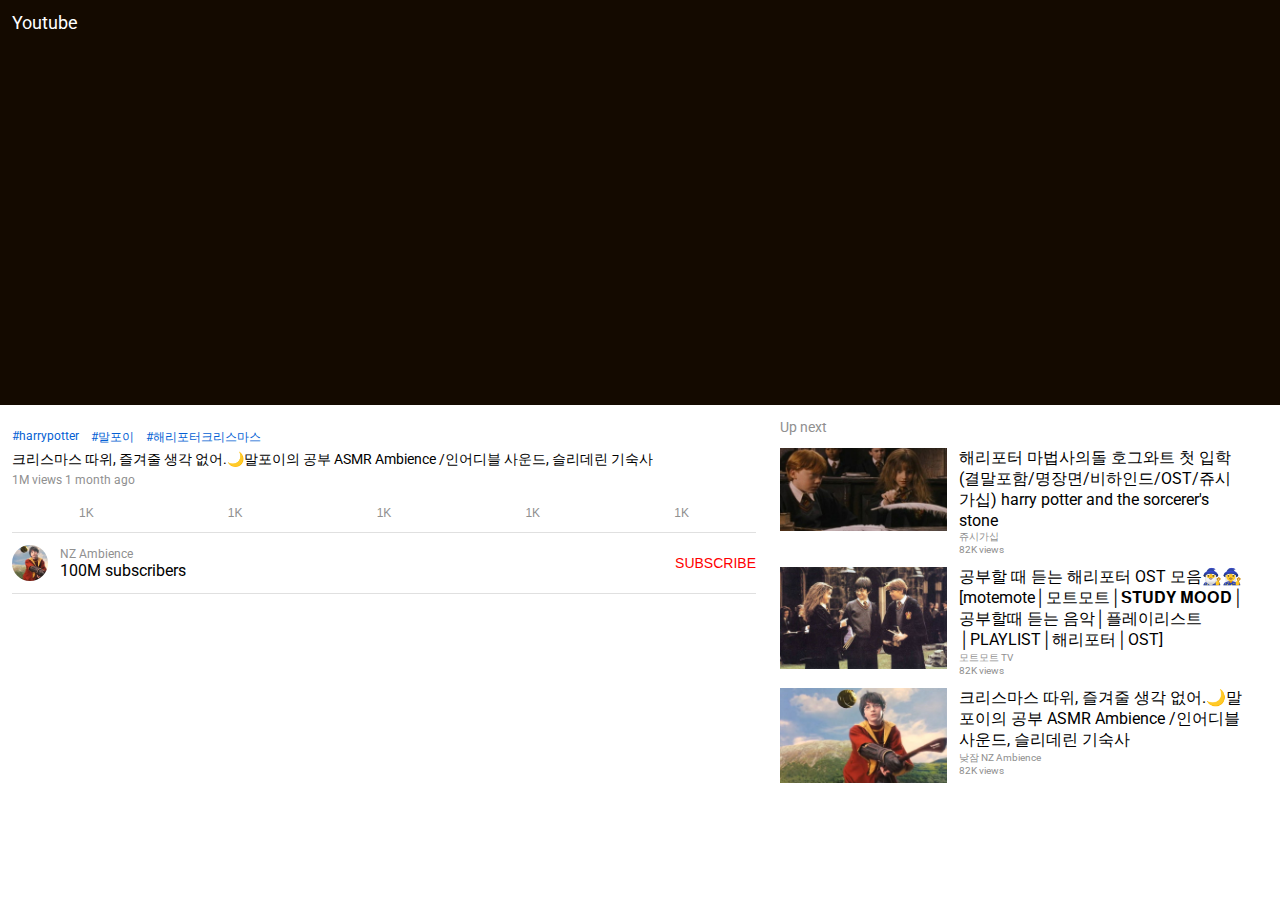
<file: index.html>
<!DOCTYPE html>
<html lang="en">
  <head>
    <meta charset="UTF-8" />
    <meta name="viewport" content="width=device-width, initial-scale=1.0" />
    <meta http-equiv="X-UA-Compatible" content="ie=edge" />
    <link
      rel="stylesheet"
      href="https://pro.fontawesome.com/releases/v5.10.0/css/all.css"
      integrity="sha384-AYmEC3Yw5cVb3ZcuHtOA93w35dYTsvhLPVnYs9eStHfGJvOvKxVfELGroGkvsg+p"
      crossorigin="anonymous"
    />
    <link
      href="https://fonts.googleapis.com/css2?family=Roboto&display=swap"
      rel="stylesheet"
    />
    <link rel="stylesheet" href="style.css" />
    <title>Youtube</title>
  </head>
  <body>
    <header>
      <div class="logo">
        <i class="fab fa-youtube"></i>
        <span>Youtube</span>
      </div>
      <div class="icons">
        <i class="fas fa-search"></i>
        <i class="fas fa-ellipsis-v"></i>
      </div>
    </header>
    <section class="player">
      <div id="player"></div>
    </section>


    <!-- Video Info -->
    <div class="infoAndUpNext">
      <section class="info">
        <!-- Metadata -->
        <div class="metadata">
          <ul class="hashtags">
            <li>#harrypotter</li>
            <li>#말포이</li>
            <li>#해리포터크리스마스</li>
          </ul>
          <div class="titleAndButton">
            <span class="title clamp"
              >크리스마스 따위, 즐겨줄 생각 없어.🌙말포이의 공부 ASMR Ambience
              /인어디블 사운드, 슬리데린 기숙사</span
            >
            <button class="moreBtn">
              <i class="fas fa-caret-down"></i>
            </button>
          </div>
          <span class="views">
            1M views 1 month ago
          </span>
        </div>
        <!-- Actions -->
        <div class="actions">
          <ul>
            <li>
              <button><i class="fas fa-thumbs-up"></i><span>1K</span></button>
            </li>
            <li>
              <button><i class="fas fa-thumbs-down"></i><span>1K</span></button>
            </li>
            <li>
              <button><i class="fas fa-share"></i><span>1K</span></button>
            </li>
            <li>
              <button><i class="fas fa-plus"></i><span>1K</span></button>
            </li>
            <li>
              <button><i class="fas fa-flag"></i><span>1K</span></button>
            </li>
          </ul>
        </div>
        <!-- Channel description -->
        <div class="channel">
          <div class="metadata">
            <img src="image/hp3.jpg" alt="" />
            <div class="info">
              <span class="name">NZ Ambience</span>
              <span class="subscribers">100M subscribers</span>
            </div>
          </div>
          <button class="subscribe">subscribe</button>
        </div>
        <!-- bookmark -->
        <!-- <div class="bookmarks">
          <button id="bookmark">
          <i class="fas fa-bookmark"></i>
          </button>
        </div> -->
      </section>
      
      <section class="upNext">
        <span class="title">Up next</span>
        <ul>
          <li class="item">
            <div class="img"><img src="image/hp1.jpg" alt="" /></div>
            <div class="info">
              <span class="title"
                >해리포터 마법사의돌 호그와트 첫 입학
                (결말포함/명장면/비하인드/OST/쥬시가십) harry potter and the
                sorcerer's stone</span
              >
              <span class="name">쥬시가십</span>
              <span class="views">82K views</span>
            </div>
            <button class="moreBtn">
              <i class="fas fa-ellipsis-v"></i>
            </button>
          </li>
          <li class="item">
            <div class="img"><img src="image/hp2.jpg" alt="" /></div>
            <div class="info">
              <span class="title"
                >공부할 때 듣는 해리포터 OST 모음🧙‍♂️🧙‍♀️ [motemote│모트모트│𝐒𝐓𝐔𝐃𝐘
                𝐌𝐎𝐎𝐃│공부할때 듣는
                음악│플레이리스트│PLAYLIST│해리포터│OST]</span
              >
              <span class="name">모트모트 TV</span>
              <span class="views">82K views</span>
            </div>
            <button class="moreBtn">
              <i class="fas fa-ellipsis-v"></i>
            </button>
          </li>
          <li class="item">
            <div class="img"><img src="image/hp3.jpg" alt="" /></div>
            <div class="info">
              <span class="title"
                >크리스마스 따위, 즐겨줄 생각 없어.🌙말포이의 공부 ASMR Ambience
                /인어디블 사운드, 슬리데린 기숙사</span
              >
              <span class="name">낮잠 NZ Ambience </span>
              <span class="views">82K views</span>
            </div>
            <button class="moreBtn">
              <i class="fas fa-ellipsis-v"></i>
            </button>
          </li>
        </ul>
      </section>
    </div>
    <script>
      document.cookie = "safeCookie=youtube; SameSite=Lax";
      document.cookie = "crossCooke=youtube; SameSite=None; Secure";

      var tag = document.createElement("script");
      tag.src = "https://www.youtube.com/iframe_api";
      tag.id = "iframe_api";
      var firstScriptTag = document.getElementsByTagName("script")[0];
      // console.log(firstScriptTag);

      firstScriptTag.parentNode.insertBefore(tag, firstScriptTag);
      //player 변수 설정
      var player;
      function onYouTubeIframeAPIReady() {
        player = new YT.Player("player", {
          height: "180",
          width: "320",
          videoId: "vZ_RjXlSJxk",
          events: {
            onReady: onPlayerReady,
            onStateChange: onPlayerStateChange
          }
        });
      }
      // https://www.youtube.com/watch?v=vZ_RjXlSJxk&t=1s
      //우쿨렐레 -143K1YbEio

      function bookmark(time){
        console.log(time,'time');
        player.playVideo(time);
      }

      function onPlayerReady(event) {
        // event.target.playVideo();
      }

      function onPlayerStateChange(event) {
        if (event.data == YT.PlayerState.PLAYING) {
        }
      }
      function stopVideo() {
        player.stopVideo();
      }

      const bookmarkBtn = document.getElementById("bookmark");
      bookmarkBtn.addEventListener("click", () => {
        console.log('bookmark clicked');
        console.log(bookmark(10))
        player.bookmark(10);
      });
      // const stopBtn = document.getElementById("stopBtn");
      // stopBtn.addEventListener("click", () => {
      //   player.stopVideo();
      // });
      // const pauseBtn = document.getElementById("pauseBtn");
      // pauseBtn.addEventListener("click", () => {
      //   player.pauseVideo();
      // });
    </script>
    <!-- <script type="module" src="./youtubePlayer.js">
    </script> -->
    <script type="module" src="./main.js"></script>
  </body>
</html>
</file>
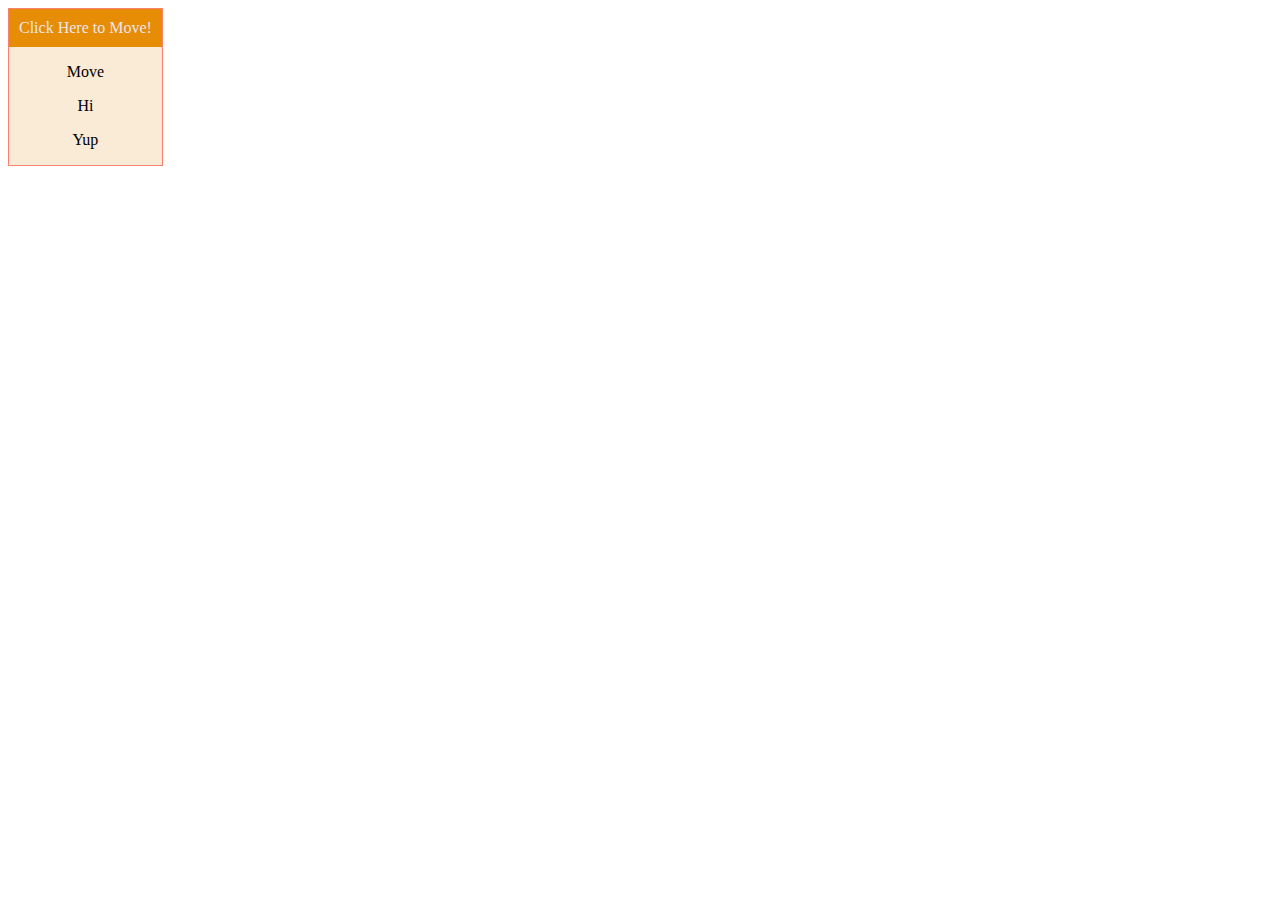
<file: holidayCard/draggable/drag.html>
<!DOCTYPE html>
<html lang="en">
<head>
    <meta charset="UTF-8">
    <meta name="viewport" content="width=device-width, initial-scale=1.0">
    <link rel="stylesheet" href="drag.css">
    <title>draggable</title>
</head>
<body>
    <div id="mydiv">
        <div id="mydivHeader">
            Click Here to Move!
        </div>
            <p>Move</p>
            <p>Hi</p>
            <p>Yup</p>
    </div>
</body>
</html>
</file>
<file: style.css>
:root {
    /* Color */
    --white-color: #fff;
    --black-color: #140a00;
    --blue-color: #045fd4;
    --red-color: #ff0000;
    --grey-dark-color: #909090;
    --grey-light-color: #e0e0e0;

    /* Size */
    --padding: 12px;
    --avatar-size: 36px;

    /* Font Size */
    --font-large: 18px;
    --font-medium: 14px;
    --font-small: 12px;
    --font-micro: 10px;
}

* {
    padding: 0;
    margin: 0;
    box-sizing: border-box;
}

body {
    font-family: Roboto;
}

ul {
    list-style: none;
}

button,
button:focus {
    border: none;
    cursor: pointer;
    outline: none;
    background: none;
}

header {
    display: flex;
    justify-content: space-between;
    padding: var(--padding);
    background-color: var(--black-color);
    color: var(--white-color);
}

header .logo {
    font-size: var(--font-large);
}

header .logo i {
    color: var(--red-color);
}

header .icons .fa-search {
    margin-right: var(--padding);
}

/* Video Player */
.player {
    text-align: center;
    background-color: var(--black-color);
    position: sticky;
    top: 0;
}

#player iframe {
    width: 100%;
    height: 100%;
    max-width: 1000px;
}

/* Video Info */
body>.infoAndUpNext>.info {
    padding: var(--padding);
}

.info .metadata .hashtags {
    display: flex;
    font-size: var(--font-small);
    color: var(--blue-color);
    margin-bottom: 5px;
}

.info .metadata .hashtags li {
    margin-right: var(--padding);
    text-decoration: none;
}

.info .metadata .titleAndButton {
    display: flex;
}

.info .metadata .titleAndButton .title {
    font-size: var(--font-medium);
    margin-right: var(--padding);
    overflow: hidden;
}

.info .metadata .titleAndButton .title.clamp {
    display: -webkit-box;
    -webkit-box-orient: vertical;
    -webkit-line-clamp: 2;
    overflow: hidden;
}

.info .metadata .titleAndButton .moreBtn {
    height: 100%;
    transition: transform 300ms ease-in-out;
    align-items: center;
}

.info .metadata .titleAndButton .moreBtn.clicked {
    transform: rotate(180deg);
}

.info .views {
    font-size: var(--font-small);
    color: var(--grey-dark-color);
}

.info .actions ul {
    display: flex;
    justify-content: space-around;
    margin: var(--padding) 0;
}

.info .actions ul button {
    display: flex;
    flex-direction: column;
    font-size: var(--font-small);
    color: var(--grey-dark-color);
}

.info .actions ul button i {
    margin: 0 auto;
    margin-bottom: calc(var(--padding)/2);
    font-size: 16px;
}

.info .actions ul button i.active {
    color: var(--blue-color);
}

/* Channel Descriptions */
.info .channel {
    display: flex;
    justify-content: space-between;
    border-top: 1px solid var(--grey-light-color);
    border-bottom: 1px solid var(--grey-light-color);
}

.info .channel .metadata {
    display: flex;
    align-items: center;
    margin: var(--padding) 0;
}

.info .channel .metadata .info {
    display: flex;
    flex-direction: column;
}

.info .channel .metadata img {
    width: var(--avatar-size);
    height: var(--avatar-size);
    border-radius: 50%;
    object-fit: cover;
}

.info .channel .metadata .info span {
    margin-left: var(--padding);
}

.info .channel .metadata .info .name {
    font-size: var(--font-small);
    color: var(--grey-dark-color);
}

.info .channel .subscribe {
    text-transform: uppercase;
    color: var(--red-color);
    font-size: var(--font-medium);
}

/* Up Next */
.upNext {
    padding: 0 var(--padding);
}

.upNext>.title {
    font-size: var(--font-medium);
    color: var(--grey-dark-color);
    margin-bottom: calc(var(--padding)/2);
}

.upNext .item {
    display: flex;
    margin-top: var(--padding);
}

.upNext .item .img {
    flex: 1 1 35%;
    margin-right: var(--padding);
}

.upNext .item .img img {
    width: 100%;
}

.upNext .item .info {
    flex: 1 1 60%;
}

.upNext .item .moreBtn {
    flex: 1 1 5%;
    display: flex;
    flex-direction: column;
}

.upNext .item .info {
    display: flex;
    flex-direction: column;
}

.upNext .item .info .name,
.upNext .item .info .views {
    font-size: var(--font-micro);
    color: var(--grey-dark-color);
}

.infoAndUpNext {
    display: flex;
    flex-direction: column;
}

@media screen and (min-width:768px) {
    .infoAndUpNext {
        flex-direction: row;
        margin: var(--padding) 0;
    }

    section.info {
        flex: 1 1 60%;
    }

    section.upNext {
        flex: 1 1 40%;
    }

    #player {
        width: 640px;
        height: 360px;
    }

    #player iframe {
        width: 100%;
        height: 100%;
        max-width: 1000px;
    }

}
</file>
<file: holidayCard/draggable/drag.css>
#mydiv {
    /* absolute is important */
    position: absolute;
    background-color: antiquewhite;
    border: 1px solid salmon;
    text-align: center;
}

#mydivHeader {
    padding: 10px;
    cursor: move;
    background-color: rgb(230, 140, 5);
    color: rgb(236, 231, 234);
}
</file>
